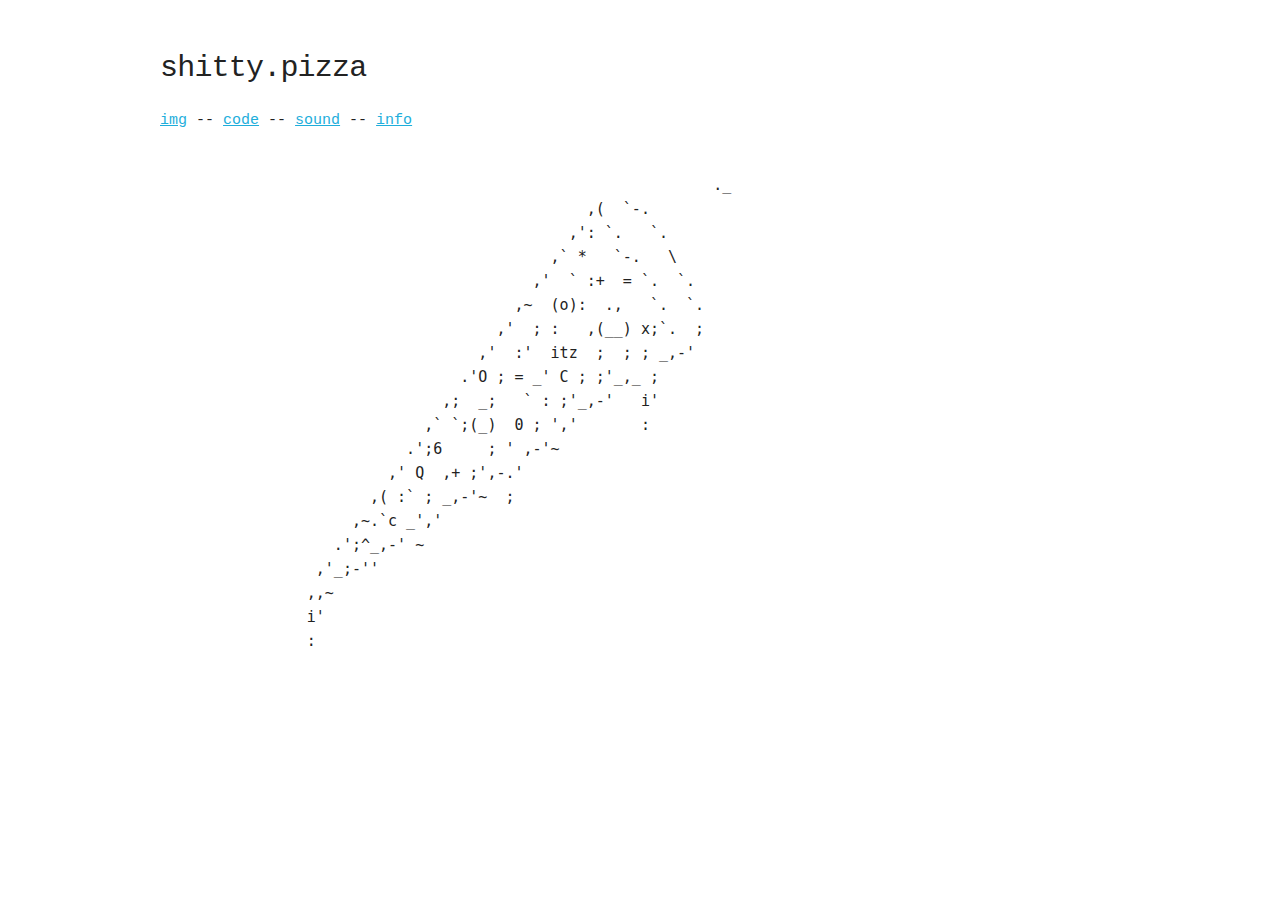
<file: index.html>
<!DOCTYPE html>
<html lang="en">
<head>
  <meta charset="utf-8">
  <title>🍕🍕🍕🍕🍕🍕🍕🍕🍕🍕🍕🍕🍕🍕</title>
  <meta name="viewport" content="width=device-width, initial-scale=1">
  <link rel="stylesheet" href="css/normalize.css">
  <link rel="stylesheet" href="css/skeleton.css">
  <link rel="icon" type="image/png" href="images/favicon.ico">
</head>
<body>
  <div class="container">
    <div class="row">
      <div class="one-half column" style="margin-top: 5%">
        <h4>shitty.pizza</h4>
        <p><a href="http://greasy.shitty.pizza/" target="_blank">img</a> -- <a href="https://github.com/microwaves" target="_blank">code</a> -- <a href="https://soundcloud.com/poloesporte" target="_blank">sound</a> -- <a href="/info">info</a></p>
      </div>
      <div class="eight columns">
          <pre>
                                                         ._
                                           ,(  `-.
                                         ,': `.   `.
                                       ,` *   `-.   \
                                     ,'  ` :+  = `.  `.
                                   ,~  (o):  .,   `.  `.
                                 ,'  ; :   ,(__) x;`.  ;
                               ,'  :'  itz  ;  ; ; _,-'
                             .'O ; = _' C ; ;'_,_ ;
                           ,;  _;   ` : ;'_,-'   i'
                         ,` `;(_)  0 ; ','       :
                       .';6     ; ' ,-'~
                     ,' Q  ,+ ;',-.'
                   ,( :` ; _,-'~  ;
                 ,~.`c _','
               .';^_,-' ~
             ,'_;-''
            ,,~
            i'
            :
          </pre>
      </div>
    </div>
  </div>
</body>
</html>
</file>
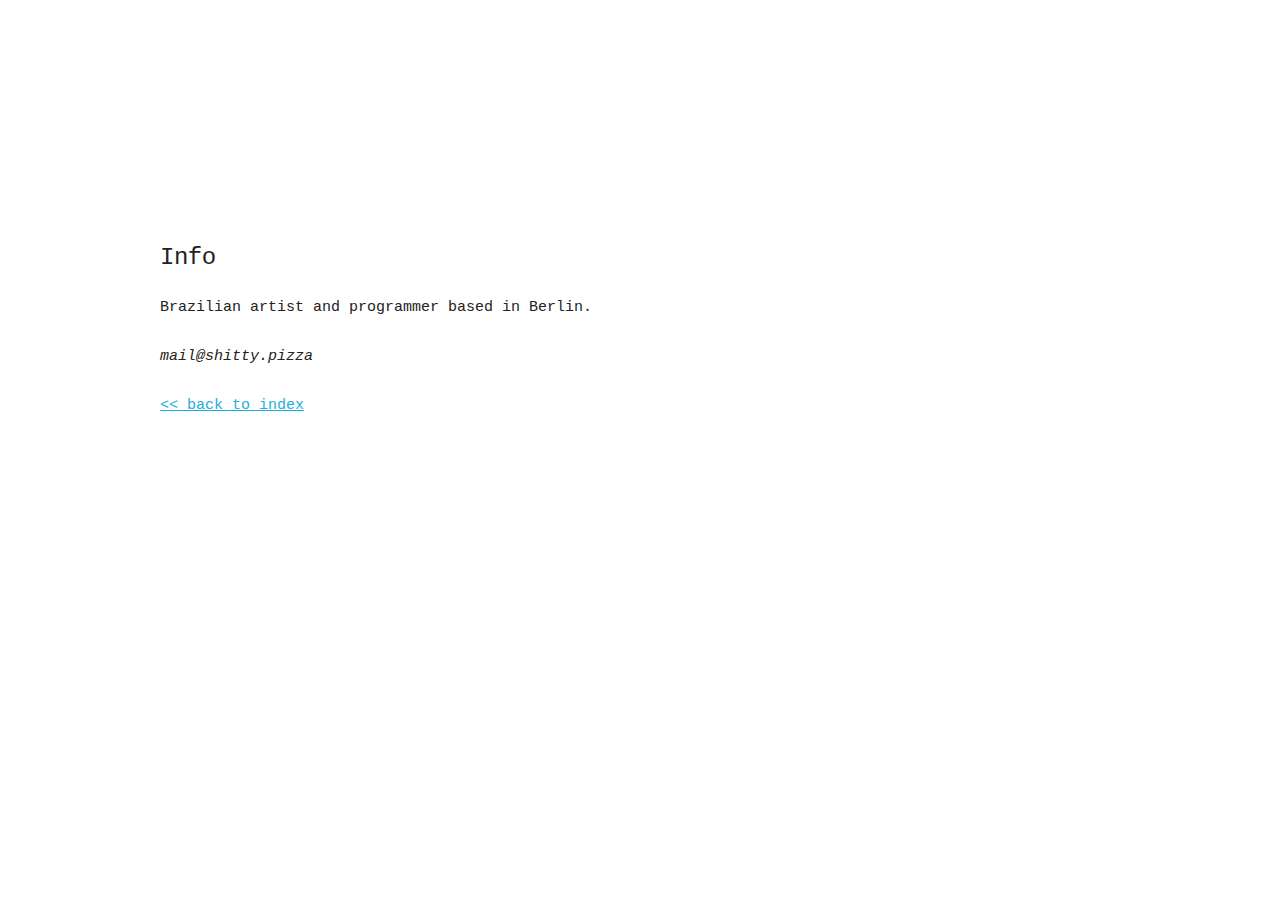
<file: info.html>
<!DOCTYPE html>
<html lang="en">
<head>
  <meta charset="utf-8">
  <title>🍕🍕🍕🍕🍕🍕🍕🍕🍕🍕🍕🍕🍕🍕</title>
  <meta name="viewport" content="width=device-width, initial-scale=1">
  <link rel="stylesheet" href="css/normalize.css">
  <link rel="stylesheet" href="css/skeleton.css">
  <link rel="icon" type="image/png" href="images/favicon.ico">
</head>
<body>
  <div class="container">
    <div class="row">
      <div class="one-half column" style="margin-top: 25%">
        <h5>Info</h5>
        <p>Brazilian artist and programmer based in Berlin.</p>
        <p><i>mail@shitty.pizza</i></p>
        <p><a href="/"><< back to index</a></p>
      </div>
    </div>
  </div>
</body>
</html>
</file>
<file: css/skeleton.css>
/*
* Skeleton V2.0.4
* Copyright 2014, Dave Gamache
* www.getskeleton.com
* Free to use under the MIT license.
* http://www.opensource.org/licenses/mit-license.php
* 12/29/2014
*/


/* Table of contents
––––––––––––––––––––––––––––––––––––––––––––––––––
- Grid
- Base Styles
- Typography
- Links
- Buttons
- Forms
- Lists
- Code
- Tables
- Spacing
- Utilities
- Clearing
- Media Queries
*/


/* Grid
–––––––––––––––––––––––––––––––––––––––––––––––––– */
.container {
  position: relative;
  width: 100%;
  max-width: 960px;
  margin: 0 auto;
  padding: 0 20px;
  box-sizing: border-box; }
.column,
.columns {
  width: 100%;
  float: left;
  box-sizing: border-box; }

/* For devices larger than 400px */
@media (min-width: 400px) {
  .container {
    width: 85%;
    padding: 0; }
}

/* For devices larger than 550px */
@media (min-width: 550px) {
  .container {
    width: 80%; }
  .column,
  .columns {
    margin-left: 4%; }
  .column:first-child,
  .columns:first-child {
    margin-left: 0; }

  .one.column,
  .one.columns                    { width: 4.66666666667%; }
  .two.columns                    { width: 13.3333333333%; }
  .three.columns                  { width: 22%;            }
  .four.columns                   { width: 30.6666666667%; }
  .five.columns                   { width: 39.3333333333%; }
  .six.columns                    { width: 48%;            }
  .seven.columns                  { width: 56.6666666667%; }
  .eight.columns                  { width: 65.3333333333%; }
  .nine.columns                   { width: 74.0%;          }
  .ten.columns                    { width: 82.6666666667%; }
  .eleven.columns                 { width: 91.3333333333%; }
  .twelve.columns                 { width: 100%; margin-left: 0; }

  .one-third.column               { width: 30.6666666667%; }
  .two-thirds.column              { width: 65.3333333333%; }

  .one-half.column                { width: 48%; }

  /* Offsets */
  .offset-by-one.column,
  .offset-by-one.columns          { margin-left: 8.66666666667%; }
  .offset-by-two.column,
  .offset-by-two.columns          { margin-left: 17.3333333333%; }
  .offset-by-three.column,
  .offset-by-three.columns        { margin-left: 26%;            }
  .offset-by-four.column,
  .offset-by-four.columns         { margin-left: 34.6666666667%; }
  .offset-by-five.column,
  .offset-by-five.columns         { margin-left: 43.3333333333%; }
  .offset-by-six.column,
  .offset-by-six.columns          { margin-left: 52%;            }
  .offset-by-seven.column,
  .offset-by-seven.columns        { margin-left: 60.6666666667%; }
  .offset-by-eight.column,
  .offset-by-eight.columns        { margin-left: 69.3333333333%; }
  .offset-by-nine.column,
  .offset-by-nine.columns         { margin-left: 78.0%;          }
  .offset-by-ten.column,
  .offset-by-ten.columns          { margin-left: 86.6666666667%; }
  .offset-by-eleven.column,
  .offset-by-eleven.columns       { margin-left: 95.3333333333%; }

  .offset-by-one-third.column,
  .offset-by-one-third.columns    { margin-left: 34.6666666667%; }
  .offset-by-two-thirds.column,
  .offset-by-two-thirds.columns   { margin-left: 69.3333333333%; }

  .offset-by-one-half.column,
  .offset-by-one-half.columns     { margin-left: 52%; }

}


/* Base Styles
–––––––––––––––––––––––––––––––––––––––––––––––––– */
/* NOTE
html is set to 62.5% so that all the REM measurements throughout Skeleton
are based on 10px sizing. So basically 1.5rem = 15px :) */
html {
  font-size: 62.5%; }
body {
  font-size: 1.5em; /* currently ems cause chrome bug misinterpreting rems on body element */
  line-height: 1.6;
  font-weight: 400;
  font-family: "Courier", "Courier New", sans-serif;
  color: #222; }


/* Typography
–––––––––––––––––––––––––––––––––––––––––––––––––– */
h1, h2, h3, h4, h5, h6 {
  margin-top: 0;
  margin-bottom: 2rem;
  font-weight: 300; }
h1 { font-size: 4.0rem; line-height: 1.2;  letter-spacing: -.1rem;}
h2 { font-size: 3.6rem; line-height: 1.25; letter-spacing: -.1rem; }
h3 { font-size: 3.0rem; line-height: 1.3;  letter-spacing: -.1rem; }
h4 { font-size: 2.4rem; line-height: 1.35; letter-spacing: -.08rem; }
h5 { font-size: 1.8rem; line-height: 1.5;  letter-spacing: -.05rem; }
h6 { font-size: 1.5rem; line-height: 1.6;  letter-spacing: 0; }

/* Larger than phablet */
@media (min-width: 550px) {
  h1 { font-size: 5.0rem; }
  h2 { font-size: 4.2rem; }
  h3 { font-size: 3.6rem; }
  h4 { font-size: 3.0rem; }
  h5 { font-size: 2.4rem; }
  h6 { font-size: 1.5rem; }
}

p {
  margin-top: 0; }


/* Links
–––––––––––––––––––––––––––––––––––––––––––––––––– */
a {
  color: #1EAEDB; }
a:hover {
  color: #0FA0CE; }


/* Buttons
–––––––––––––––––––––––––––––––––––––––––––––––––– */
.button,
button,
input[type="submit"],
input[type="reset"],
input[type="button"] {
  display: inline-block;
  height: 38px;
  padding: 0 30px;
  color: #555;
  text-align: center;
  font-size: 11px;
  font-weight: 600;
  line-height: 38px;
  letter-spacing: .1rem;
  text-transform: uppercase;
  text-decoration: none;
  white-space: nowrap;
  background-color: transparent;
  border-radius: 4px;
  border: 1px solid #bbb;
  cursor: pointer;
  box-sizing: border-box; }
.button:hover,
button:hover,
input[type="submit"]:hover,
input[type="reset"]:hover,
input[type="button"]:hover,
.button:focus,
button:focus,
input[type="submit"]:focus,
input[type="reset"]:focus,
input[type="button"]:focus {
  color: #333;
  border-color: #888;
  outline: 0; }
.button.button-primary,
button.button-primary,
input[type="submit"].button-primary,
input[type="reset"].button-primary,
input[type="button"].button-primary {
  color: #FFF;
  background-color: #33C3F0;
  border-color: #33C3F0; }
.button.button-primary:hover,
button.button-primary:hover,
input[type="submit"].button-primary:hover,
input[type="reset"].button-primary:hover,
input[type="button"].button-primary:hover,
.button.button-primary:focus,
button.button-primary:focus,
input[type="submit"].button-primary:focus,
input[type="reset"].button-primary:focus,
input[type="button"].button-primary:focus {
  color: #FFF;
  background-color: #1EAEDB;
  border-color: #1EAEDB; }


/* Forms
–––––––––––––––––––––––––––––––––––––––––––––––––– */
input[type="email"],
input[type="number"],
input[type="search"],
input[type="text"],
input[type="tel"],
input[type="url"],
input[type="password"],
textarea,
select {
  height: 38px;
  padding: 6px 10px; /* The 6px vertically centers text on FF, ignored by Webkit */
  background-color: #fff;
  border: 1px solid #D1D1D1;
  border-radius: 4px;
  box-shadow: none;
  box-sizing: border-box; }
/* Removes awkward default styles on some inputs for iOS */
input[type="email"],
input[type="number"],
input[type="search"],
input[type="text"],
input[type="tel"],
input[type="url"],
input[type="password"],
textarea {
  -webkit-appearance: none;
     -moz-appearance: none;
          appearance: none; }
textarea {
  min-height: 65px;
  padding-top: 6px;
  padding-bottom: 6px; }
input[type="email"]:focus,
input[type="number"]:focus,
input[type="search"]:focus,
input[type="text"]:focus,
input[type="tel"]:focus,
input[type="url"]:focus,
input[type="password"]:focus,
textarea:focus,
select:focus {
  border: 1px solid #33C3F0;
  outline: 0; }
label,
legend {
  display: block;
  margin-bottom: .5rem;
  font-weight: 600; }
fieldset {
  padding: 0;
  border-width: 0; }
input[type="checkbox"],
input[type="radio"] {
  display: inline; }
label > .label-body {
  display: inline-block;
  margin-left: .5rem;
  font-weight: normal; }


/* Lists
–––––––––––––––––––––––––––––––––––––––––––––––––– */
ul {
  list-style: circle inside; }
ol {
  list-style: decimal inside; }
ol, ul {
  padding-left: 0;
  margin-top: 0; }
ul ul,
ul ol,
ol ol,
ol ul {
  margin: 1.5rem 0 1.5rem 3rem;
  font-size: 90%; }
li {
  margin-bottom: 1rem; }


/* Code
–––––––––––––––––––––––––––––––––––––––––––––––––– */
code {
  padding: .2rem .5rem;
  margin: 0 .2rem;
  font-size: 90%;
  white-space: nowrap;
  background: #F1F1F1;
  border: 1px solid #E1E1E1;
  border-radius: 4px; }
pre > code {
  display: block;
  padding: 1rem 1.5rem;
  white-space: pre; }


/* Tables
–––––––––––––––––––––––––––––––––––––––––––––––––– */
th,
td {
  padding: 12px 15px;
  text-align: left;
  border-bottom: 1px solid #E1E1E1; }
th:first-child,
td:first-child {
  padding-left: 0; }
th:last-child,
td:last-child {
  padding-right: 0; }


/* Spacing
–––––––––––––––––––––––––––––––––––––––––––––––––– */
button,
.button {
  margin-bottom: 1rem; }
input,
textarea,
select,
fieldset {
  margin-bottom: 1.5rem; }
pre,
blockquote,
dl,
figure,
table,
p,
ul,
ol,
form {
  margin-bottom: 2.5rem; }


/* Utilities
–––––––––––––––––––––––––––––––––––––––––––––––––– */
.u-full-width {
  width: 100%;
  box-sizing: border-box; }
.u-max-full-width {
  max-width: 100%;
  box-sizing: border-box; }
.u-pull-right {
  float: right; }
.u-pull-left {
  float: left; }


/* Misc
–––––––––––––––––––––––––––––––––––––––––––––––––– */
hr {
  margin-top: 3rem;
  margin-bottom: 3.5rem;
  border-width: 0;
  border-top: 1px solid #E1E1E1; }


/* Clearing
–––––––––––––––––––––––––––––––––––––––––––––––––– */

/* Self Clearing Goodness */
.container:after,
.row:after,
.u-cf {
  content: "";
  display: table;
  clear: both; }


/* Media Queries
–––––––––––––––––––––––––––––––––––––––––––––––––– */
/*
Note: The best way to structure the use of media queries is to create the queries
near the relevant code. For example, if you wanted to change the styles for buttons
on small devices, paste the mobile query code up in the buttons section and style it
there.
*/


/* Larger than mobile */
@media (min-width: 400px) {}

/* Larger than phablet (also point when grid becomes active) */
@media (min-width: 550px) {}

/* Larger than tablet */
@media (min-width: 750px) {}

/* Larger than desktop */
@media (min-width: 1000px) {}

/* Larger than Desktop HD */
@media (min-width: 1200px) {}
</file>
